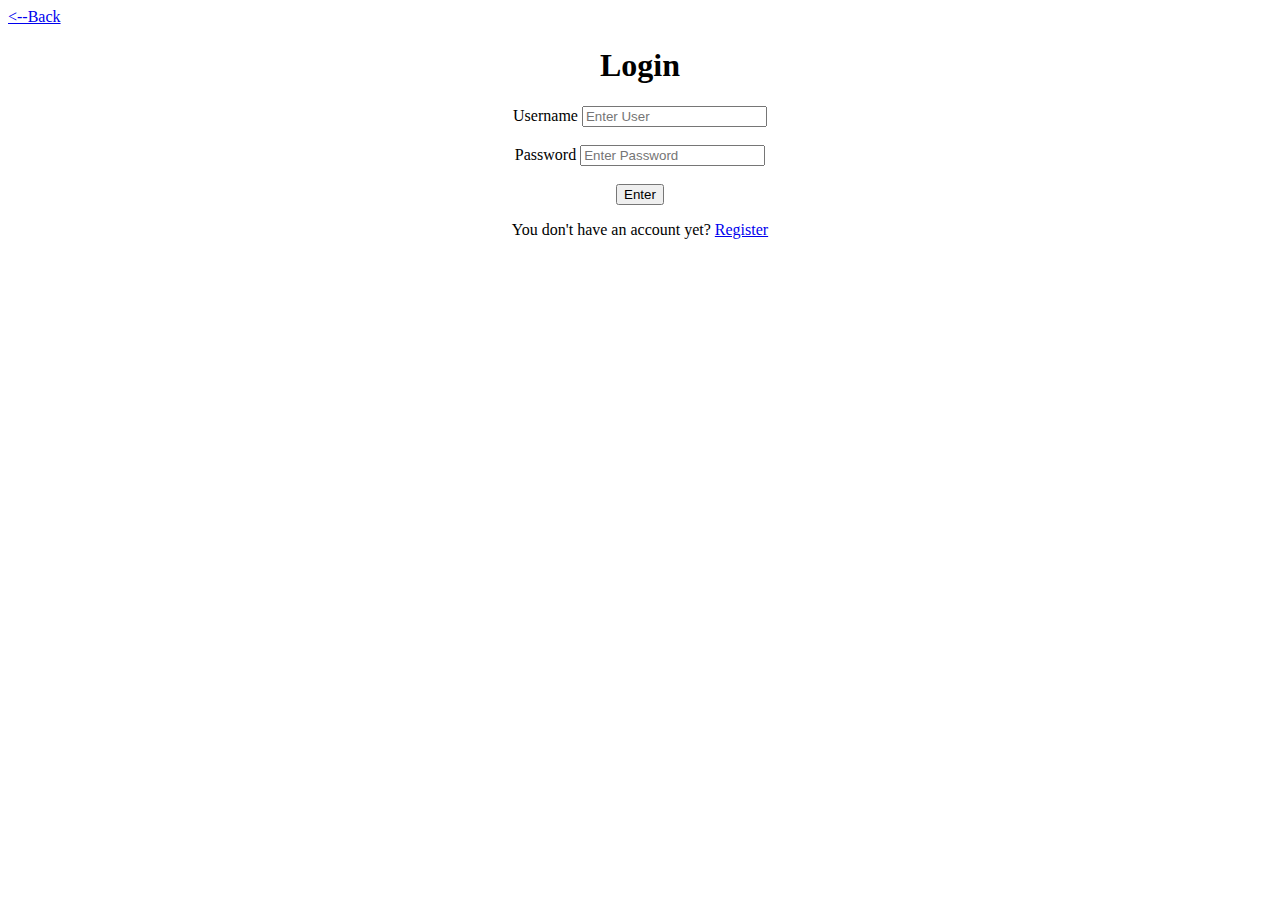
<file: Login.html>
<!DOCTYPE html>
<html lang="en">
  <head>
    <meta charset="UTF-8" />
    <meta http-equiv="X-UA-Compatible" content="IE=edge" />
    <meta name="viewport" content="width=device-width, initial-scale=1.0" />
    <title>Login</title>
  </head>

  <body>
    <a href="Index.html"><--Back</a>
    <form action="/Form.html" method="post" align="center">
      <h1>Login</h1>
      <label for="username">Username</label>
      <input
        type="text"
        name="username"
        id="username"
        placeholder="Enter User"
        required
        minlength="4"
        maxlength="15"
        pattern="[a-zA-Z0-100]+"
      />
      <br />
      <br />
      <label for="user-pw">Password</label>
      <input
        type="password"
        name="user-pw"
        id="user-pw"
        placeholder="Enter Password"
        required
        minlength="8"
        maxlength="20"
      />
      <br />
      <br />
      <input type="submit" value="Enter" />
      <p>You don't have an account yet? <a href="Register.html">Register</a></p>
    </form>
  </body>
</html>
</file>
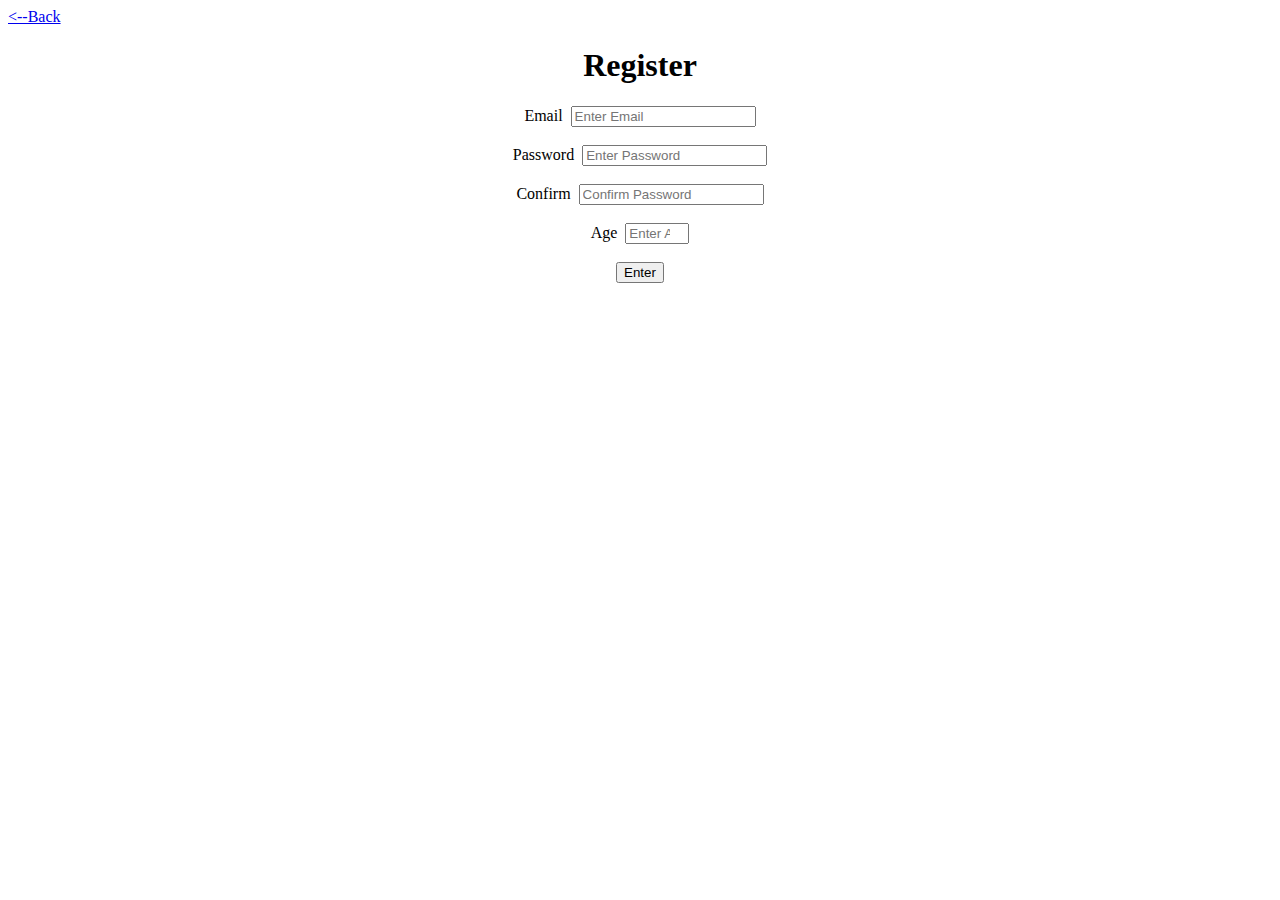
<file: Register.html>
<html lang="en">
  <head>
    <meta charset="UTF-8" />
    <meta http-equiv="X-UA-Compatible" content="IE=edge" />
    <meta name="viewport" content="width=device-width, initial-scale=1.0" />
    <title>Register</title>
  </head>

  <body>
    <a href="Login.html"><--Back</a>
    <form action="Register.html" method="post" align="center" ">
    <h1>Register</h1>
    <label for="email">Email&nbsp;</label>
    <input
      type="text"
      name="Email"
      id="email"
      placeholder="Enter Email"
      required
      minlength="3"
      maxlength="15"
      pattern="[a-zA-Z0-100]+"
    />
    <br />
    <br />
    <label for="reg-pw">Password&nbsp;</label>
    <input
      type="password"
      name="reg-pw"
      id="reg-pw"
      placeholder="Enter Password"
      required
      minlength="8"
      maxlength="20"
    />
    <br />
    <br />
    <label for="conf-pw">Confirm&nbsp;</label>
    <input
      type="password"
      id="conf-pw"
      name="conf-pw"
      placeholder="Confirm Password"
      required
      minlength="8"
      maxlength="20"
    />
    <br />
    <br />
    <label for="Age">Age&nbsp;</label>
    <input
      type="number"
      step="1"
      id="Age"
      name="years"
      placeholder="Enter Age"
      required
      min="1"
      max="100"
    />
    <br />
    <br />
    <input type="submit" value="Enter" />
  </body>
</html>
</file>
